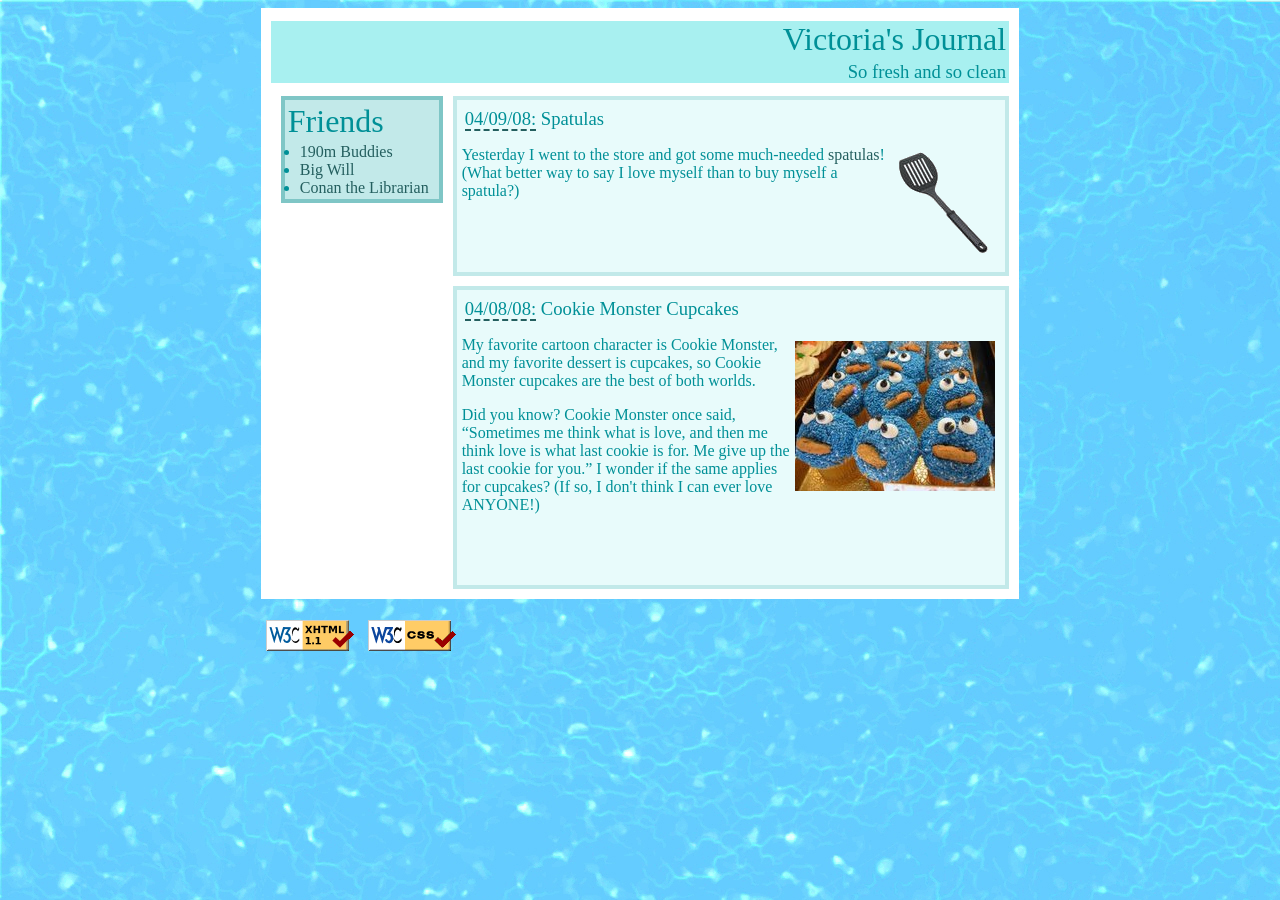
<file: index.html>
<!DOCTYPE html PUBLIC "-//W3C//DTD XHTML 1.1//EN" "http://www.w3.org/TR/xhtml11/DTD/xhtml11.dtd">
<!-- saved from url=(0075)http://www.webstepbook.com/supplements/labsection/lab2-journal/journal.html -->
<html xmlns="http://www.w3.org/1999/xhtml"><head><meta http-equiv="Content-Type" content="text/html; charset=windows-1252">
	<title>V's Journal</title>
	
	<!-- This links to a stylesheet that gives basic formatting to your page; you do not need to modify this. -->
	<link rel="stylesheet" type="text/css" href="./V&#39;s Journal_files/journal_basic.css" title="style">
	
	<!-- This is linking to your stylesheet, journal_layout.css -->
	<link rel="stylesheet" type="text/css" href="./V&#39;s Journal_files/journal_layout.css" title="style">
</head>

<body>
<div class="main-box">
	<div class="headers">
	<h1>Victoria's Journal</h1>
	
	<h2>So fresh and so clean</h2> 
	   
	</div>
	<div class="friends">
	    <h1>Friends</h1>
<ul>
<li><a href="http://www.cs.washington.edu/education/courses/cse190m/CurrentQtr/staff.shtml">190m Buddies</a>
<li><a href="http://www.willsmith.net/">Big Will</a></li>
<li><a href="http://youtube.com/watch?v=mZHoHaAYHq8" title="Conan the Librarian">Conan the Librarian</a></li>
</ul>
	</div>
<div class="article">
<div class="section1">
	<h2><span>04/09/08:</span> Spatulas</h2>
	<p>
		<img src="./V&#39;s Journal_files/spatula.gif" alt="Much-needed spatula">
	</p>

	<p>
		Yesterday I went to the store and got some much-needed <a href="http://www.youtube.com/watch?v=2XbCWmY0eqY">spatulas</a>! (What better way to say I love myself than to buy myself a spatula?)
	</p>
	
</div>	
<div class="section2">
    <h2><span>04/08/08:</span> Cookie Monster Cupcakes</h2>
	<p>
		<img src="./V&#39;s Journal_files/cookiemonster.jpg" alt="Cookie Monster: in cupcake form!">
	</p>

	<p>
		My favorite cartoon character is Cookie Monster, and my favorite dessert is cupcakes, so Cookie Monster cupcakes are the best of both worlds.
	</p>
	
	<p>
		Did you know? Cookie Monster once said, <q>Sometimes me think what is love, and then me think love is what last cookie is for. Me give up the last cookie for you.</q> I wonder if the same applies for cupcakes? (If so, I don't think I can ever love ANYONE!)
	</p>
	</div>

    </div>
    </div>	
    <div class="links">
		<p>
		<a href="http://validator.w3.org/check/referer">
			<img src="./V&#39;s Journal_files/valid-xhtml11" alt="Valid XHTML">
		</a>
		<a href="http://jigsaw.w3.org/css-validator/check/referer">
			<img src="./V&#39;s Journal_files/vcss" alt="Valid CSS">
		</a>
	</p>
	</div>


</body></html>
</file>
